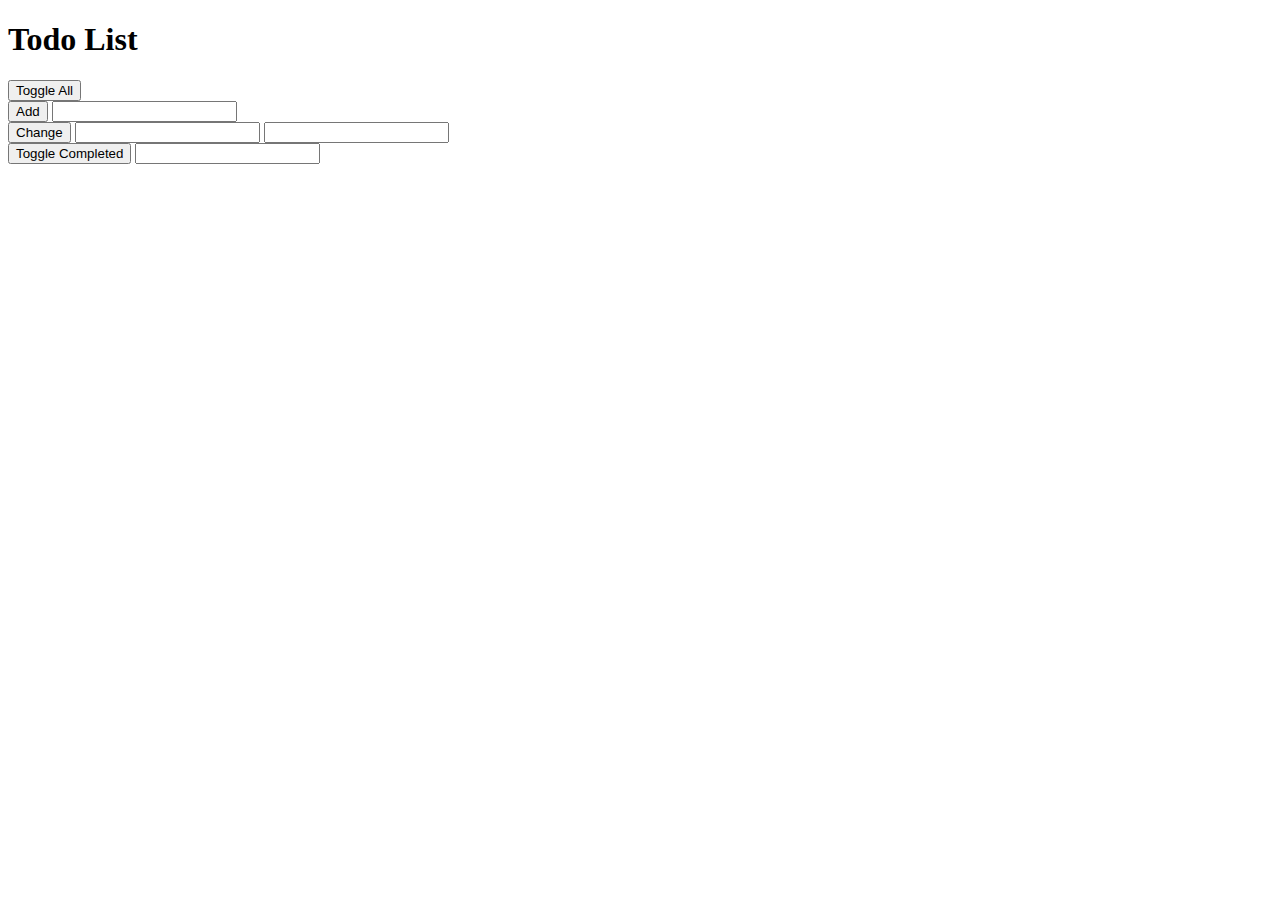
<file: version 10-Click to delete/index.html>
<!DOCTYPE html>
<html lang="en">
<head>
    <meta charset="UTF-8">
    <meta name="viewport" content="width=device-width, initial-scale=1.0">
    <meta http-equiv="X-UA-Compatible" content="ie=edge">
    <title>Practical Javascript</title>
</head>
<body>
    <h1>Todo List</h1>
  <!-- <p>V10 Requirement</p>
    <ul>
        <li>There should be a way to creat delete buttons</li>
        <li>There should be a delete button for each todo</li>
        <li>Each li should have an id that has the todo position</li>
        <li>Delete buttons should have access to the todo id</li>
        <li>Clicking delete should update todoList.todos and the DOM</li>
    </ul>
-->
    <div>
        <button onclick="handler.toggleAll()">Toggle All</button>
    </div>
    <div>
        <button onclick="handler.addTodo()">Add</button>
        <input id="addTodoTextInput" type="text">
    </div>

    <div>
        <button onclick="handler.changeTodo()">Change</button>
        <input id="changeTodoPositionInput" type="number">
        <input id="changeTodoTextInput" type="text">
    </div>

    <div>
        <button onclick="handler.toggleCompleted()">Toggle Completed</button>
        <input id="toggleCompletedPositionInput" type="number">
    </div>

    <ul>
      
    </ul>

    <script src="app.js"></script>
</body>
</html>
</file>
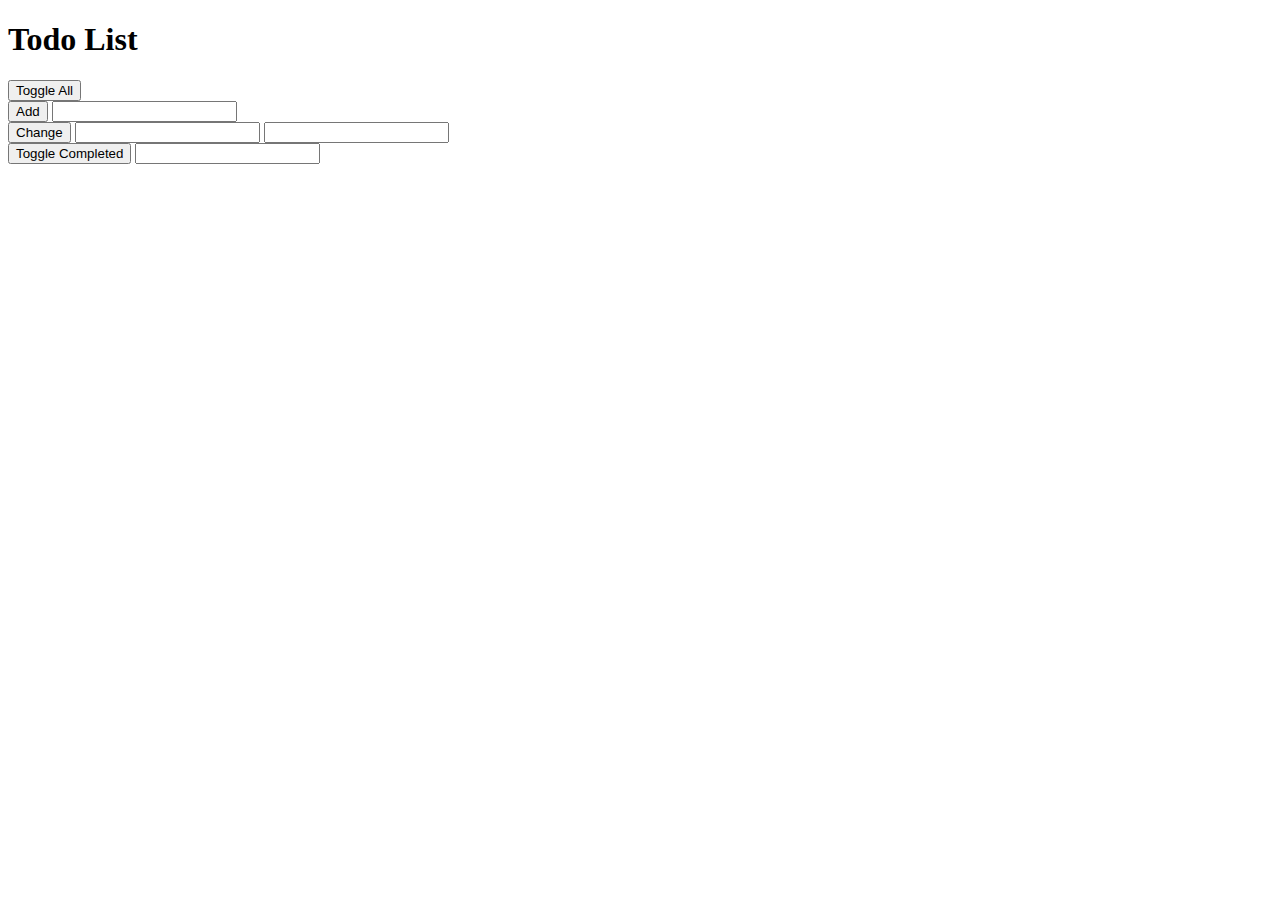
<file: version 11-Destroy all for loops/index.html>
<!DOCTYPE html>
<html lang="en">
<head>
    <meta charset="UTF-8">
    <meta name="viewport" content="width=device-width, initial-scale=1.0">
    <meta http-equiv="X-UA-Compatible" content="ie=edge">
    <title>Practical Javascript</title>
</head>
<body>
    <h1>Todo List</h1>
   <!-- <p>V11 Requirement</p>
    <ul>
        <li>todoList.toggleAll should use forEach</li>
        <li>view.displayTodos should use forEach</li>
    </ul>
-->
    <div>
        <button onclick="handler.toggleAll()">Toggle All</button>
    </div>
    <div>
        <button onclick="handler.addTodo()">Add</button>
        <input id="addTodoTextInput" type="text">
    </div>

    <div>
        <button onclick="handler.changeTodo()">Change</button>
        <input id="changeTodoPositionInput" type="number">
        <input id="changeTodoTextInput" type="text">
    </div>

    <div>
        <button onclick="handler.toggleCompleted()">Toggle Completed</button>
        <input id="toggleCompletedPositionInput" type="number">
    </div>

    <ul>
      
    </ul>

    <script src="app.js"></script>
</body>
</html>
</file>
